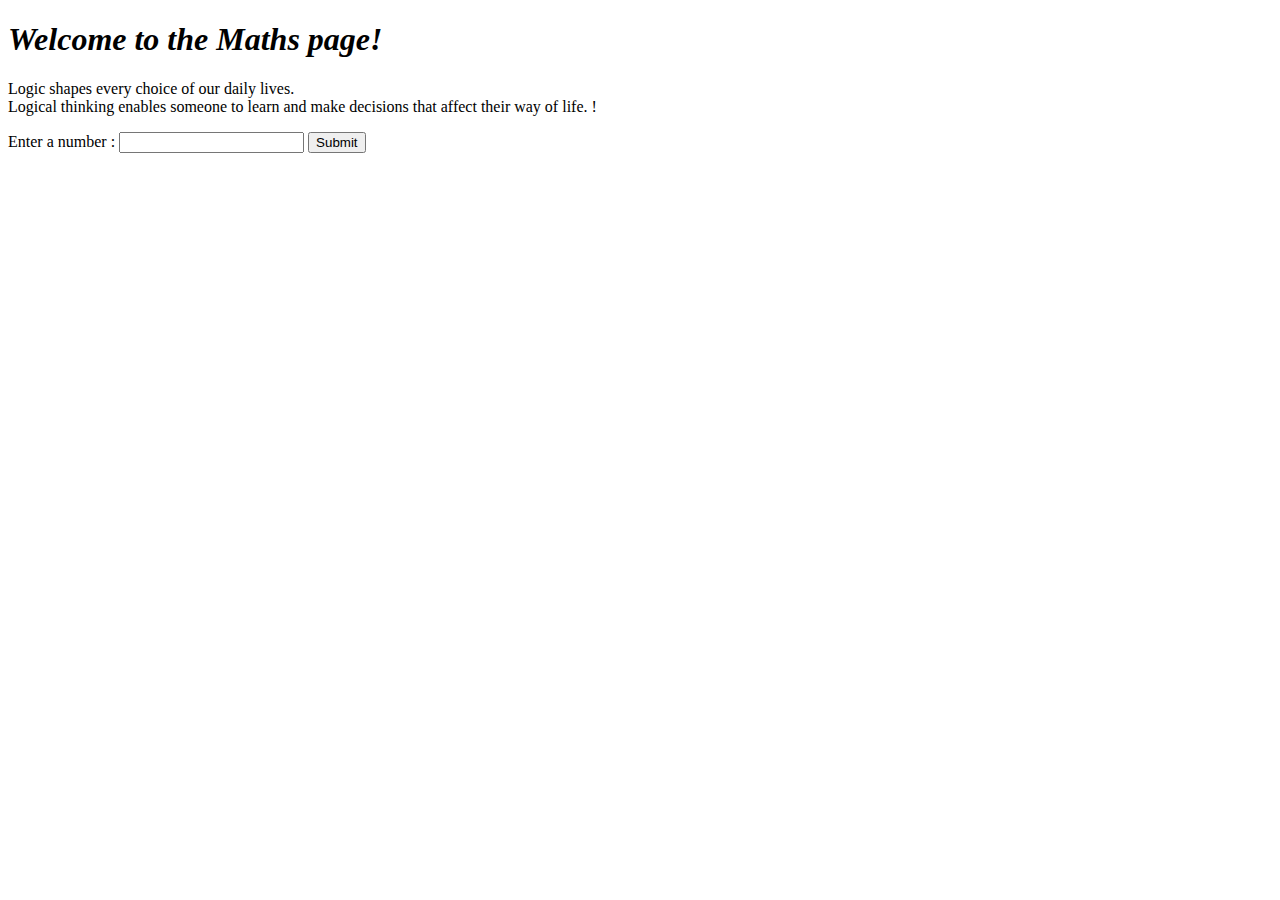
<file: templates/squarenum.html>
<!DOCTYPE html>
<html lang="en">
<head>
    <meta charset="UTF-8">
    <title>Square Of Number!</title>
</head>
<body>
<h1><i> Welcome to the Maths page!</i></h1>
    <p>Logic shapes every choice of our daily lives.<br>
    Logical thinking enables someone to learn and
    make decisions that affect their way of life. !</p>
    <form method="GET" action ="/square">
        Enter a number :
        <input type="text" name="num" id="num"></input>
        <input type="submit" name="btnnum" id="btnnum"></input>
  </form>
</body>
</html>
</file>
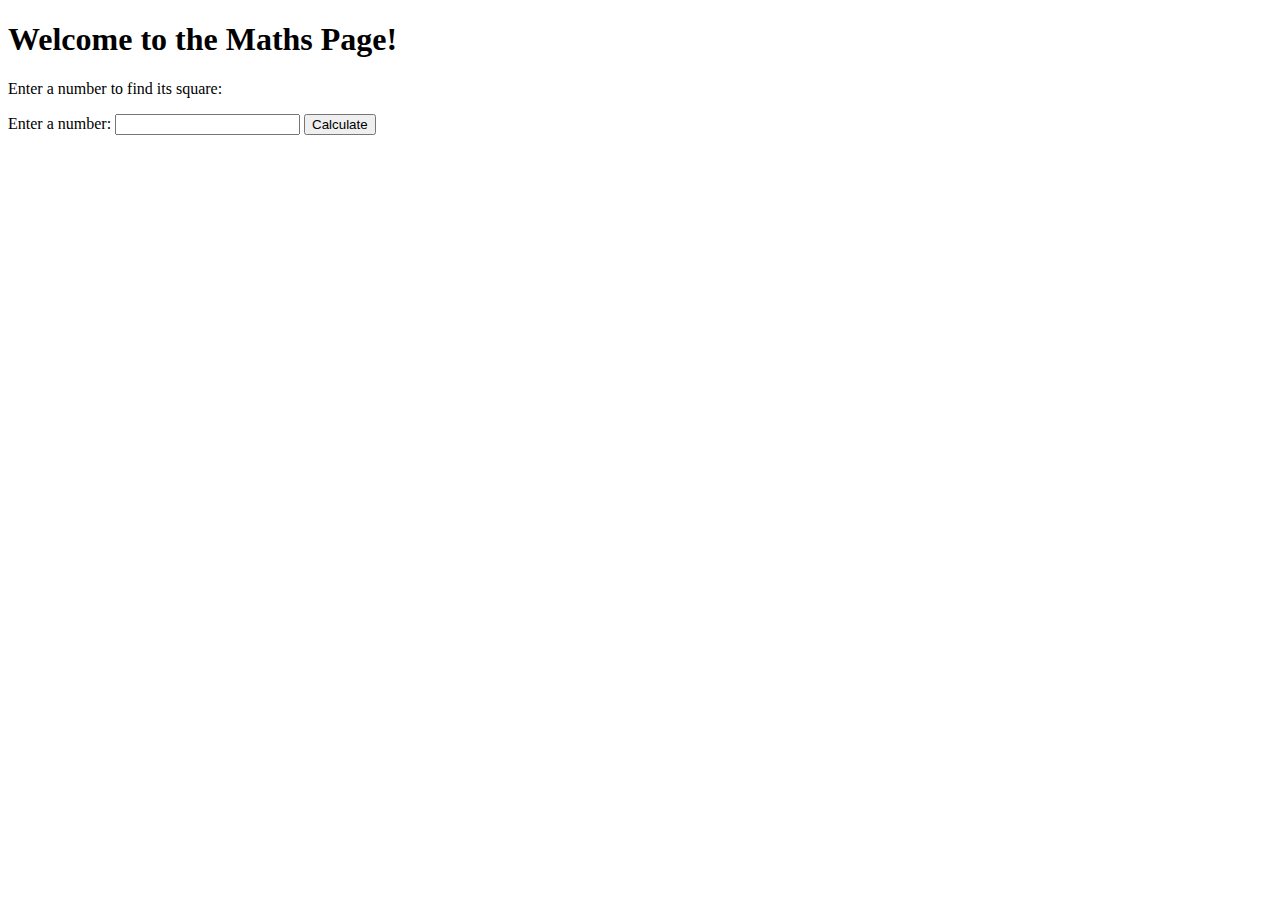
<file: templates/squarenum1.html>
<!DOCTYPE html>
<html lang="en">
<head>
    <meta charset="UTF-8">
    <title>Square Of Number!</title>
</head>
<body>
    <h1>Welcome to the Maths Page!</h1>
    <p>Enter a number to find its square:</p>

    <form method="POST" action="/square">
        <label>Enter a number: </label>
        <input type="text" name="num">
        <input type="submit" value="Calculate">
    </form>
</body>
</html>
</file>
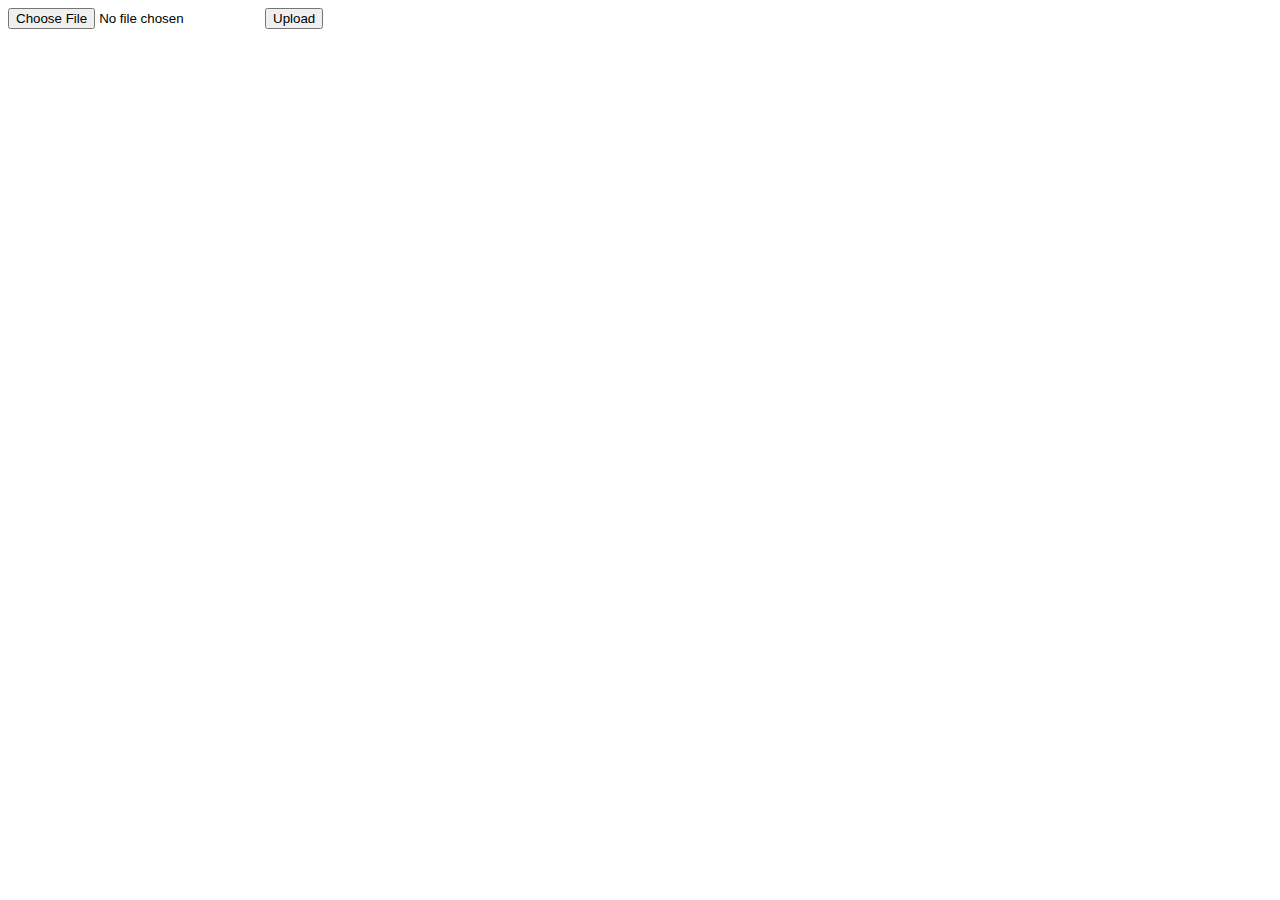
<file: templates/upload.html>
<html> 
<head> 
	<title>upload the file : GFG</title> 
</head> 
<body> 
	<form action = "/success" method = "post" enctype="multipart/form-data"> 
		<input type="file" name="file" /> 
		<input type = "submit" value="Upload"> 
	</form> 
</body> 
</html>
</file>
